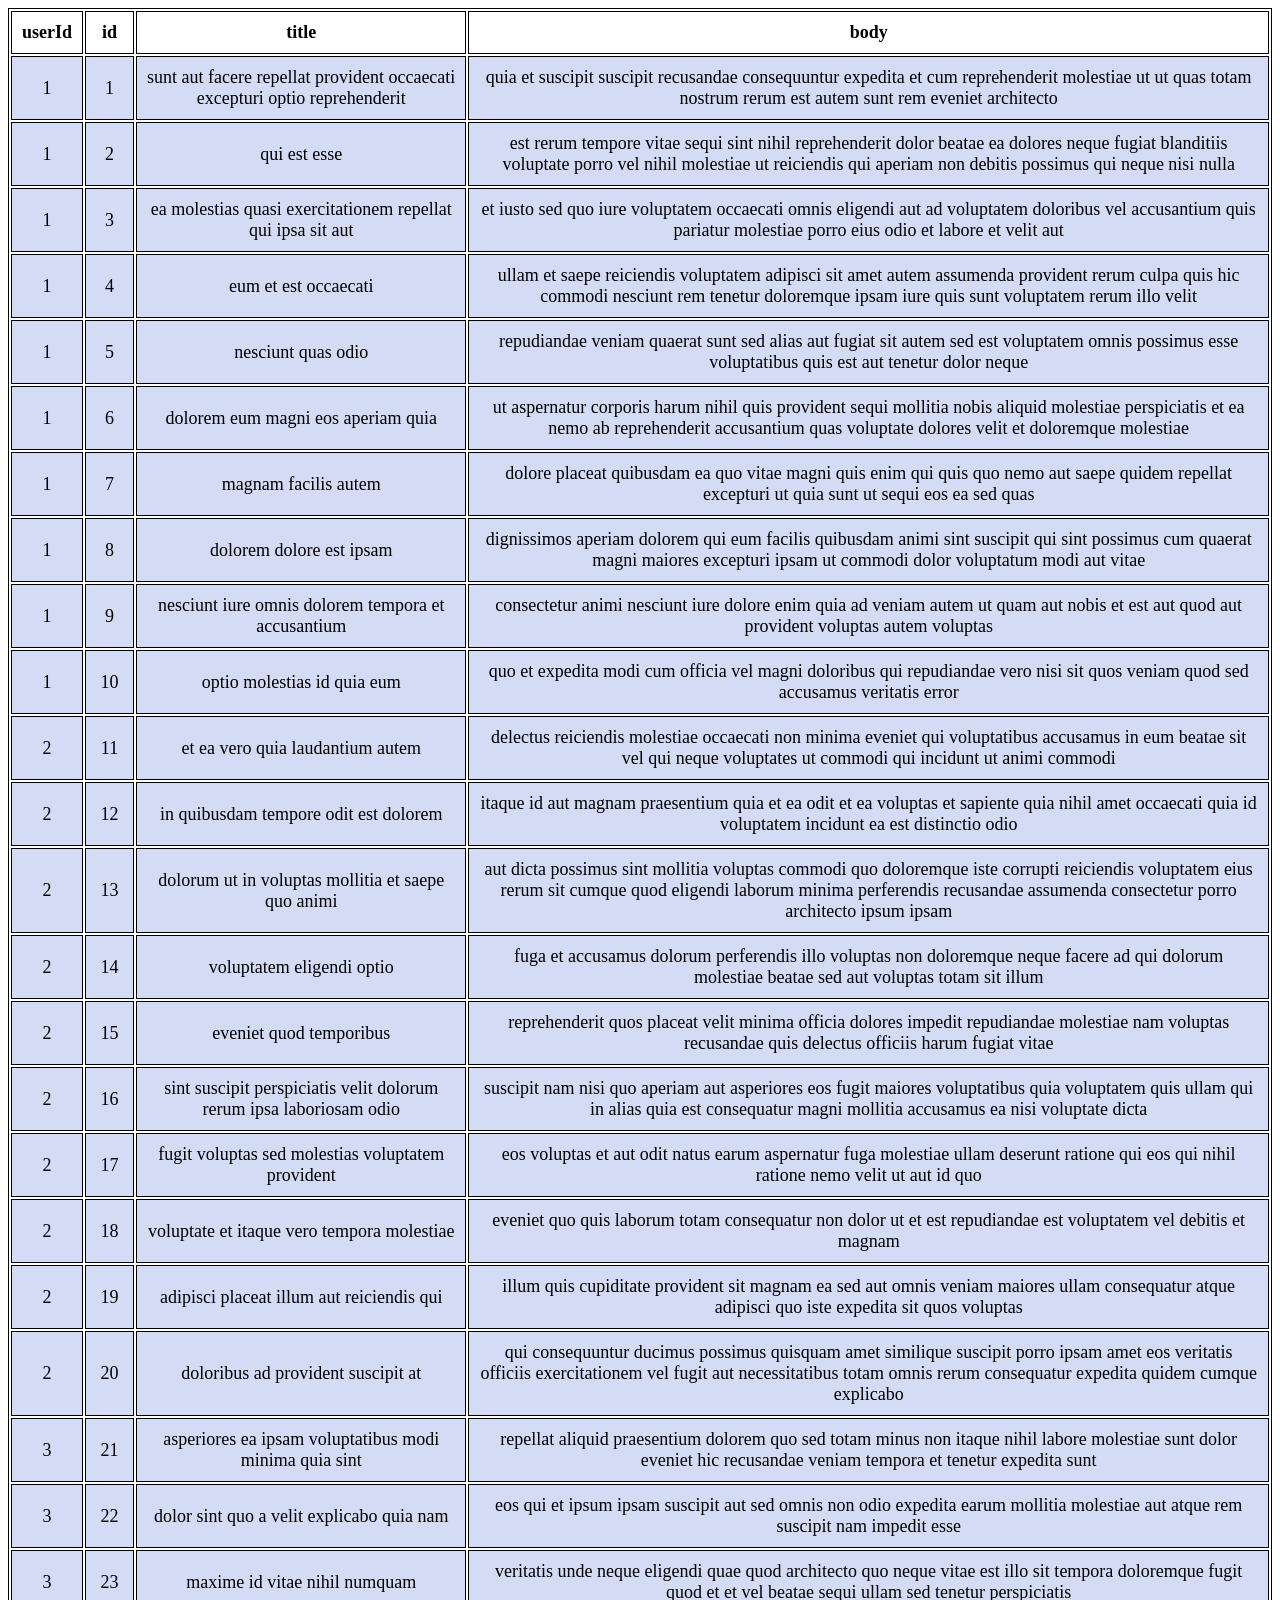
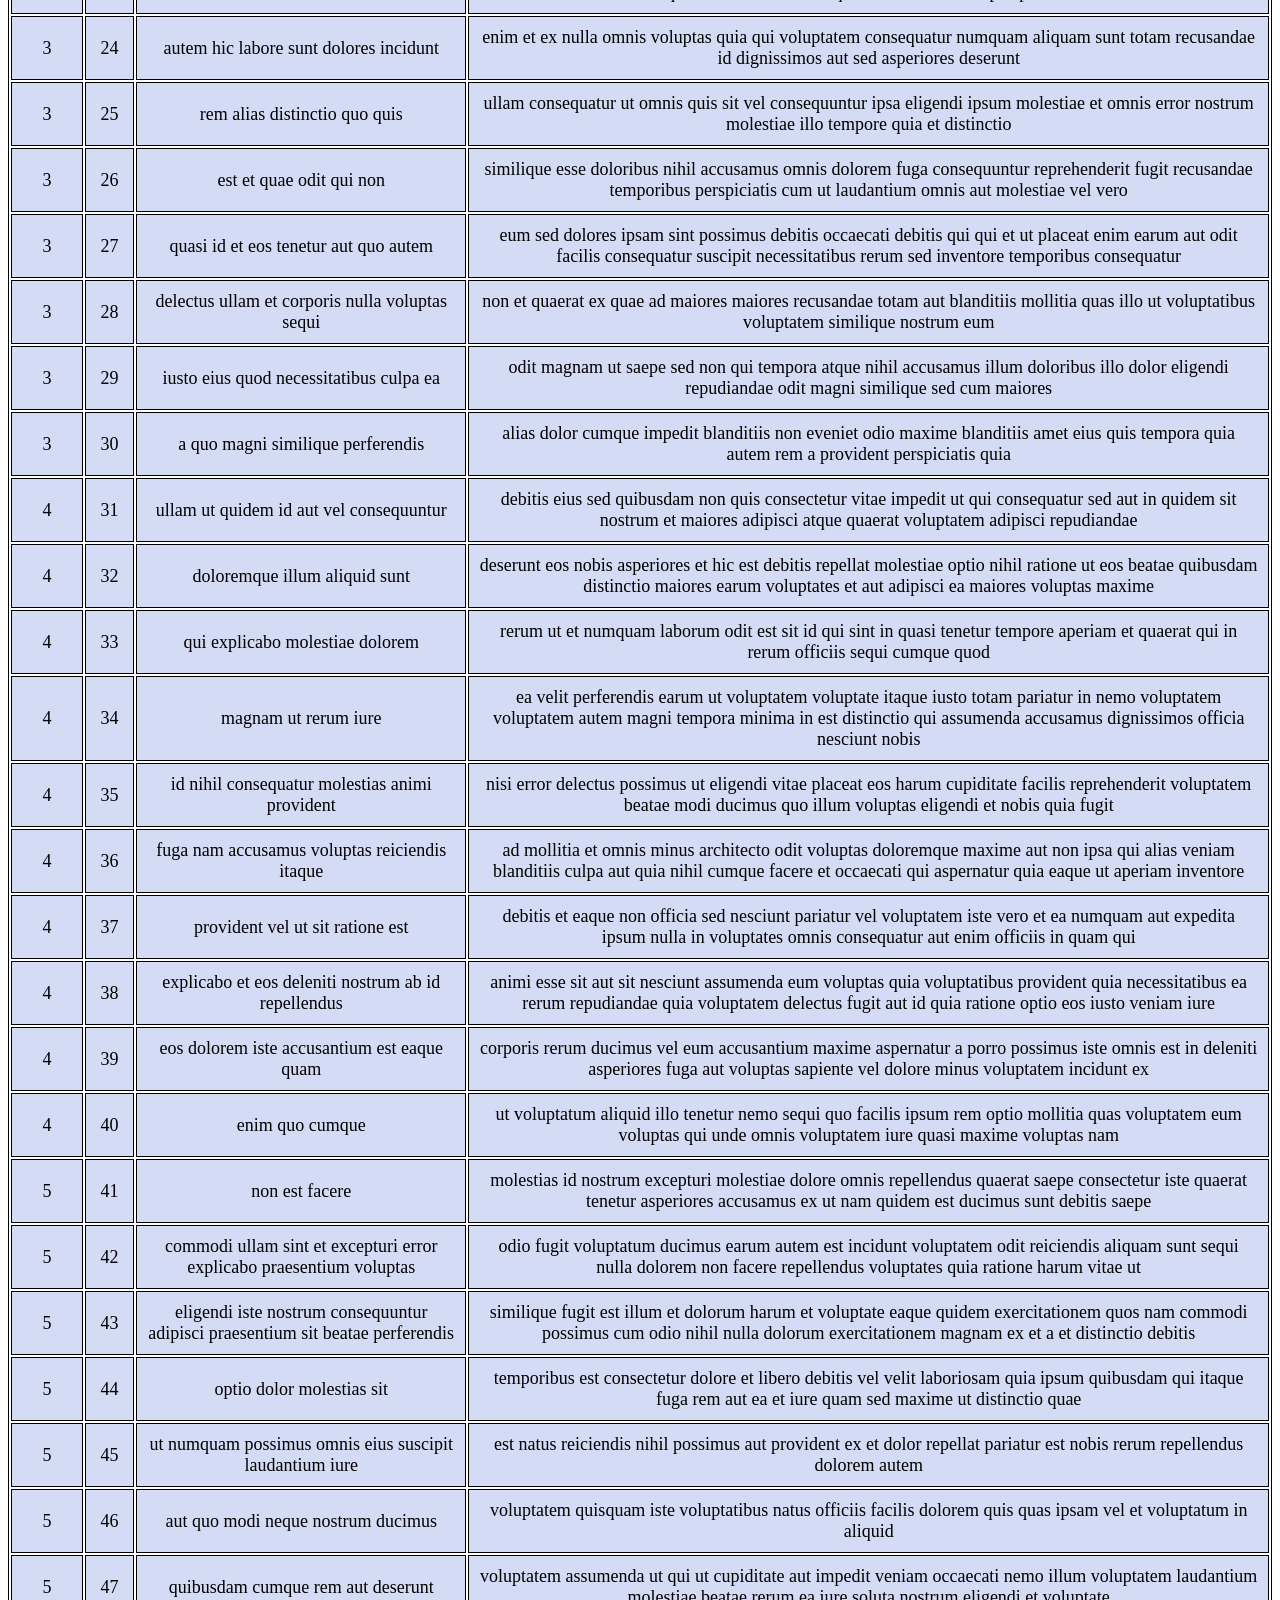
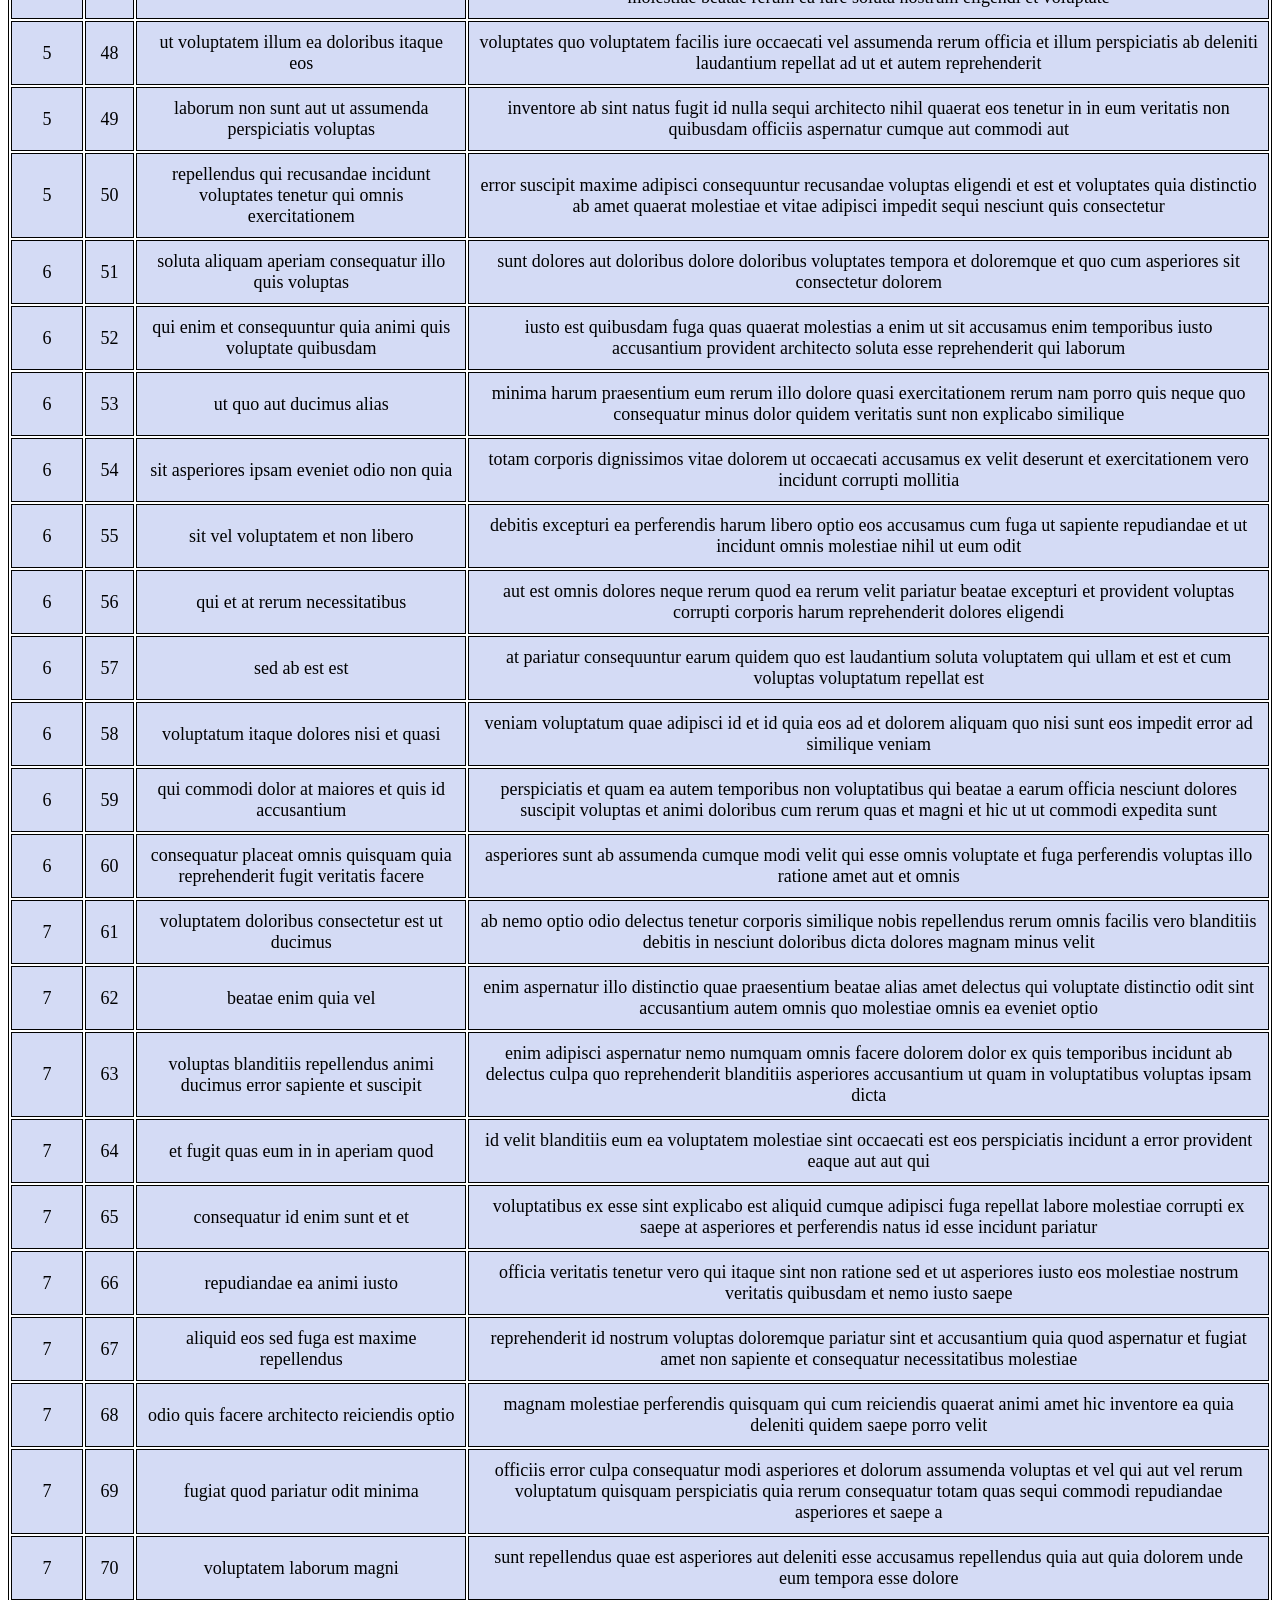
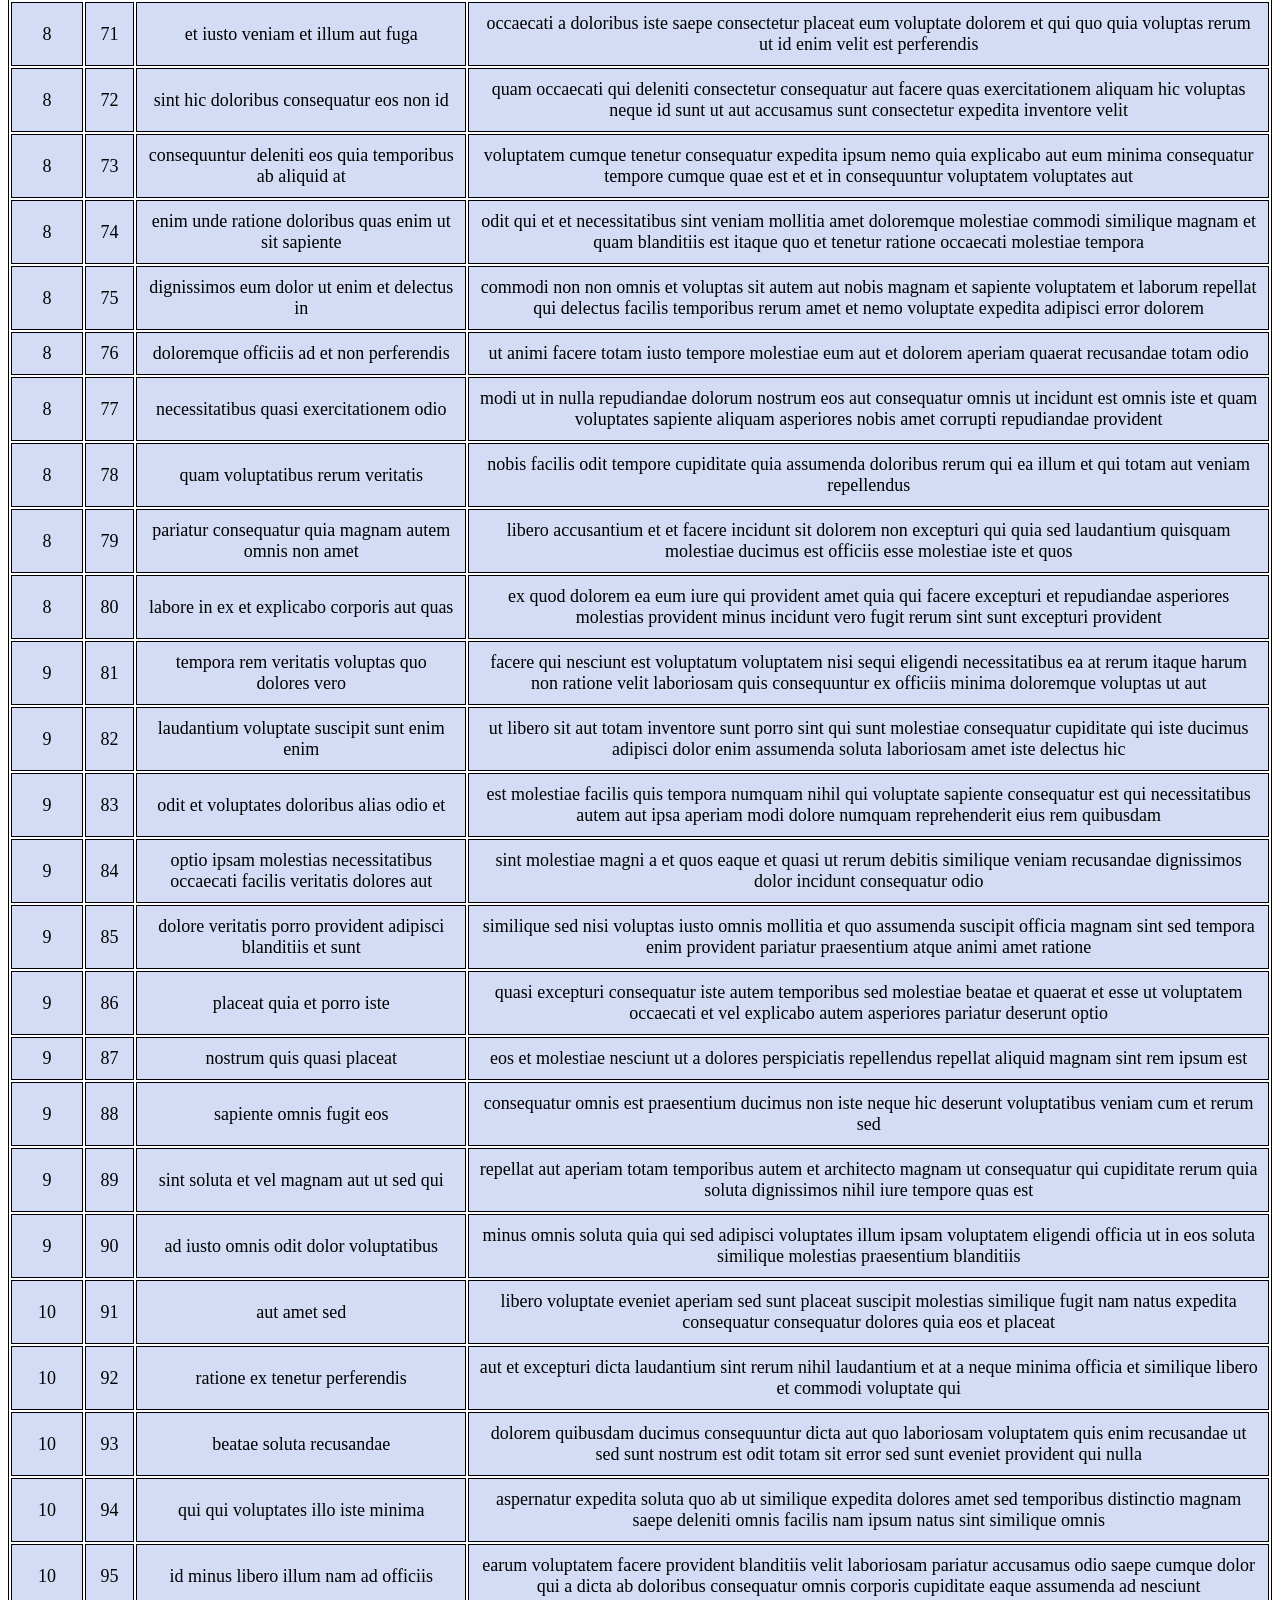
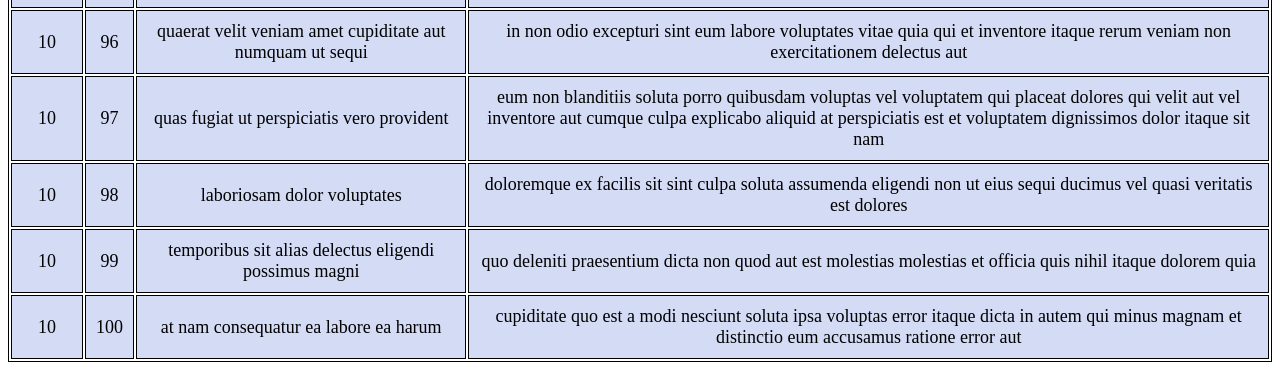
<file: Asset/index.html>
<!DOCTYPE html>
<html lang="en">
<head>
    <meta charset="UTF-8">
    <meta http-equiv="X-UA-Compatible" content="IE=edge">
    <meta name="viewport" content="width=device-width, initial-scale=1.0">
    <title>Document</title>
    <link rel="stylesheet" href="/styles/style.css">
     <!-- INCLUDING JQUERY-->
     <script src=
     "https://code.jquery.com/jquery-3.5.1.js">
         </script>
</head>
<body>
     <!-- TABLE CONSTRUCTION-->
     <table id='table'>
        <!-- HEADING FORMATION -->
        <tr>
            <th>userId</th>
            <th>id</th>
            <th>title</th>
            <th>body</th>
        </tr>
        <script src="/script/jQuery.js"></script>
    <script src="/script/script.js"></script>
</body>
</html>
</file>
<file: styles/style.css>
table {
    margin: 0 auto;
    font-size: large;
    border: 1px solid black;
}

h1 {
    text-align: center;
    color: #003366;
    font-size: xx-large;
    font-family: 'Gill Sans', 
        'Gill Sans MT', ' Calibri', 
        'Trebuchet MS', 'sans-serif';
}

td {
    background-color: #d4dbf5;
    border: 1px solid black;
}

th,
        td {
            font-weight: bold;
            border: 1px solid black;
            padding: 10px;
            text-align: center;
        }
  
        td {
            font-weight: lighter;
        }
</file>
